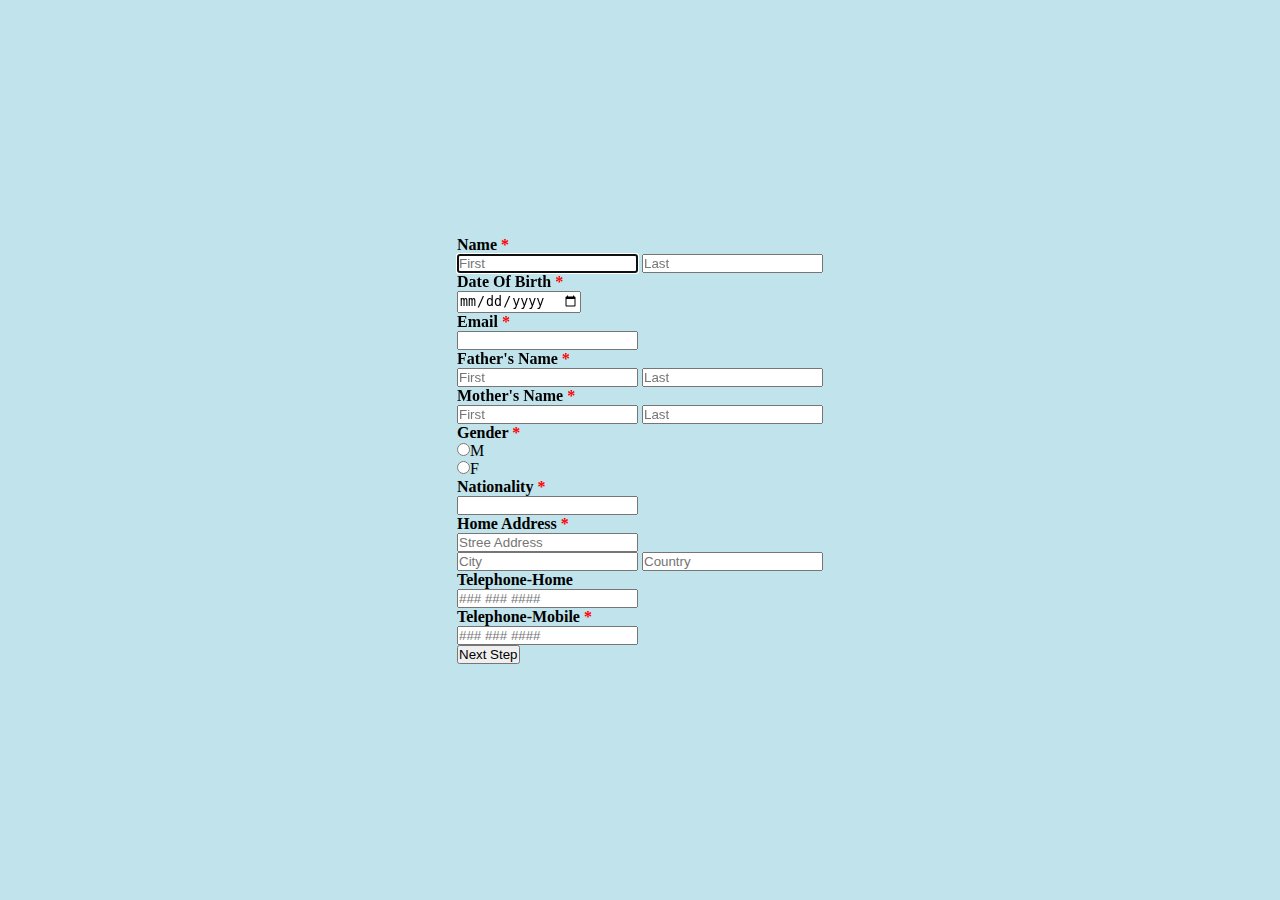
<file: index.html>
<!DOCTYPE html>
<html lang="en">

<head>
    <meta charset="UTF-8">
    <meta http-equiv="X-UA-Compatible" content="IE=edge">
    <meta name="viewport" content="width=device-width, initial-scale=1.0">
    <title>Resistation From (Step One)</title>
    <link rel="stylesheet" href="styles.css">
</head>

<body onload="Name__first.focus();">
    <form name="formOne" id="form" action="./secondPage.html">
        <div class="Name">
            <label for="username" class="required">Name</label>
            <input type="text" id="Name__first" name="user-firstName" placeholder="First" required>
            <input type="text" id="Name__last" name="User-lastName" placeholder="Last" required>
            <span id="error"></span>
        </div>
        <div class="dob">
            <label for="DOB" class="required">Date Of Birth</label>
            <input type="date" id="date" required>
        </div>
        <div>
            <label for="email" class="required">Email</label>
            <input type="text" id="email" required>
        </div>
        <div>
            <label for="fatherName" class="required">Father's Name</label>
            <input type="text" id="father__firstName" placeholder="First" required>
            <input type="text" id="fateher__lastName" placeholder="Last" required>
        </div>
        <div>
            <label for="motherName" class="required">Mother's Name</label>
            <input type="text" id="Mother__firstName" placeholder="First" required>
            <input type="text" id="Mother__lastName" placeholder="Last" required>
        </div>
        <div>
            <label for="gender" class="required" id="gender">Gender</label>
            <input type="radio" name="gender" value="male" required>M</input><br>
            <input type="radio" name="gender" value="female">F</input>
        </div>
        <div>
            <label for="nationality" class="required">Nationality</label>
            <input type="text" id="nationality" required>
        </div>

        <div>
            <label for="homeAddress" class="required">Home Address</label>
            <input type="text" id="Address__street" placeholder="Stree Address" required>
        </div>
        <div>
            <input type=" text" name="city" id="Address__city" placeholder="City" required>
            <input id="country" name="country" placeholder="Country" required>
        </div>
        <div id="phone">
            <label for="phoneHome">Telephone-Home</label>
            <input type="number" name="Telephone-Home" id="phone__home" placeholder="### ### ####">
        </div>
        <div>
            <label for="phoneMobile" class="required">Telephone-Mobile </label>
            <input type="number" name="Telephone-Mobile" id="phone__mobile" placeholder="### ### ####" required>
        </div>
        <div>
            <button type="submit" ; class=" btn">Next
                Step</button>
        </div>

    </form>


    <script src="./formOne.js"></script>
</body>

</html>
</file>
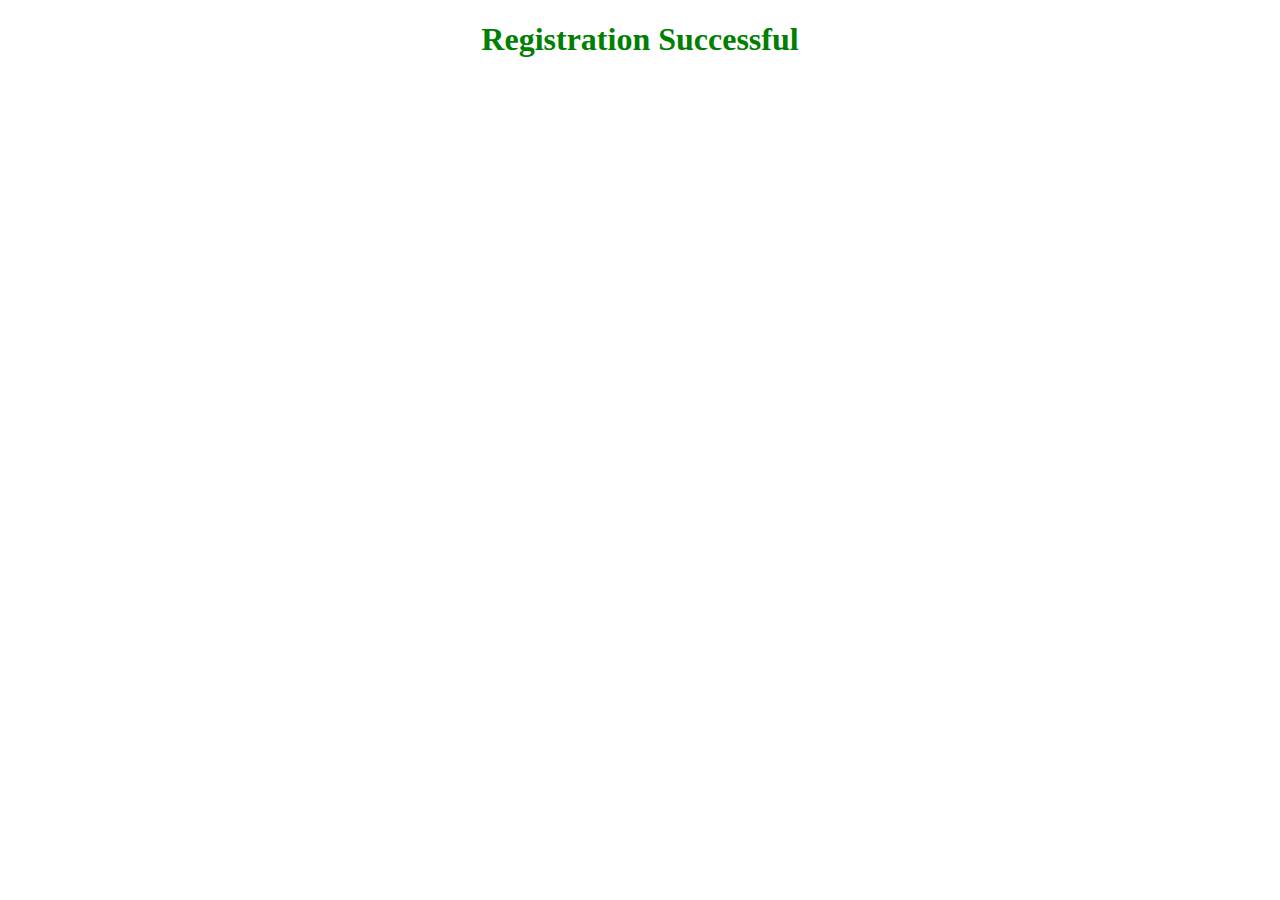
<file: finalPage.html>
<!DOCTYPE html>
<html lang="en">

<head>
    <meta charset="UTF-8">
    <meta http-equiv="X-UA-Compatible" content="IE=edge">
    <meta name="viewport" content="width=device-width, initial-scale=1.0">
    <title>Resistation Successful </title>
</head>

<body>
    <h1>
        Registration Successful <style>
            h1 {
                color: green;
                position: center;
                text-align: center;
            }
        </style>

    </h1>

</body>

</html>
</file>
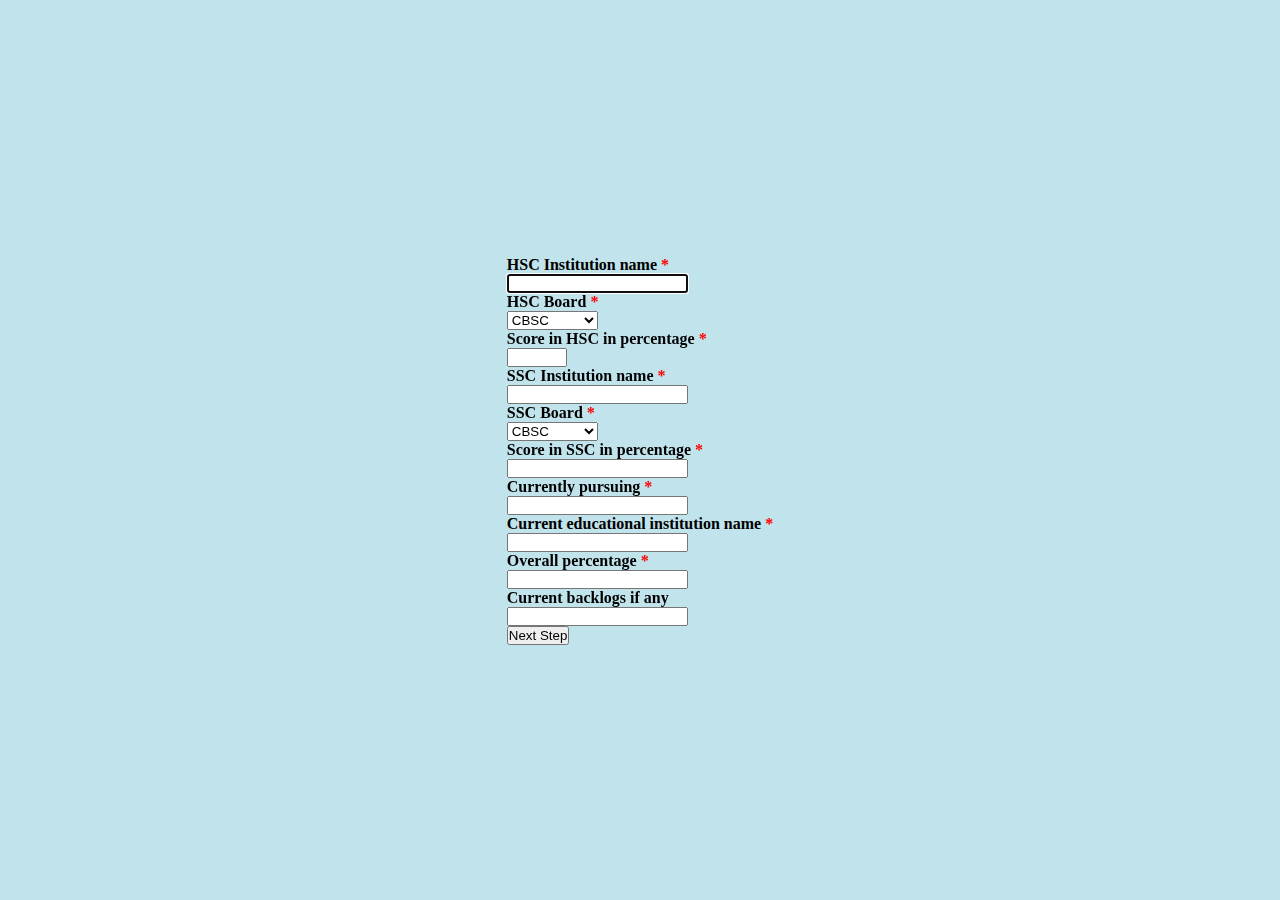
<file: secondPage.html>
<!DOCTYPE html>
<html lang="en">

<head>
    <meta charset="UTF-8">
    <meta http-equiv="X-UA-Compatible" content="IE=edge">
    <meta name="viewport" content="width=device-width, initial-scale=1.0">
    <title>Registration Step Two</title>
    <link rel="stylesheet" href="secondPage.css">
</head>

<body onload="Hsc_Institution.focus();">

    <form id="formTwo" action="./thirdPage.html">
        <div>
            <label for="Hsc institution" class="required">HSC Institution name</label>
            <input type="text" id="Hsc_Institution" required>
        </div>
        <div>
            <label for="" class="required"> HSC Board</label>
            <select id="Hsc__Board" required>
                <option value="CBSC">CBSC</option>
                <option value="ICSC">ICSC</option>
                <option value="State board">State board</option>
            </select>
        </div>
        <div>
            <label for="" class="required">Score in HSC in percentage</label>
            <input type="number" id="Hsc__Score" max="100" min="30" required>
        </div>
        <div>
            <label for="SSC Institution" class="required">SSC Institution name</label>
            <input type="text" id="Ssc__Institution" required>
        </div>
        <div>
            <label for="" class="required" id="sscBoard">SSC Board </label>
            <select id="sscBoard">
                <option value="CBSC">CBSC</option>
                <option value="ICSC">ICSC</option>
                <option value="State board">State board</option>
            </select>
        </div>
        <div>
            <label for="" class="required">Score in SSC in percentage</label>
            <input type="number" id="Ssc__Score" required>
        </div>
        <div>
            <label for="" class="required">Currently pursuing</label>
            <input type="text" id="Curr__pursuing" required>
        </div>
        <div>
            <label for="" class="required">Current educational institution name</label>
            <input type="text" id="Curr__institution" required>
        </div>
        <div>
            <label for="" class="required">Overall percentage</label>
            <input type="text" id="totalPercentage" required>
        </div>
        <div>
            <label for="">Current backlogs if any </label>
            <input type="text" id="Curr__backlog">
        </div>
        <!-- <button onclick="history.back()">Go Back</button> -->
        <button type="submit">Next Step</button>

    </form>
    <script src="./secondPage.js"></script>
</body>

</html>
</file>
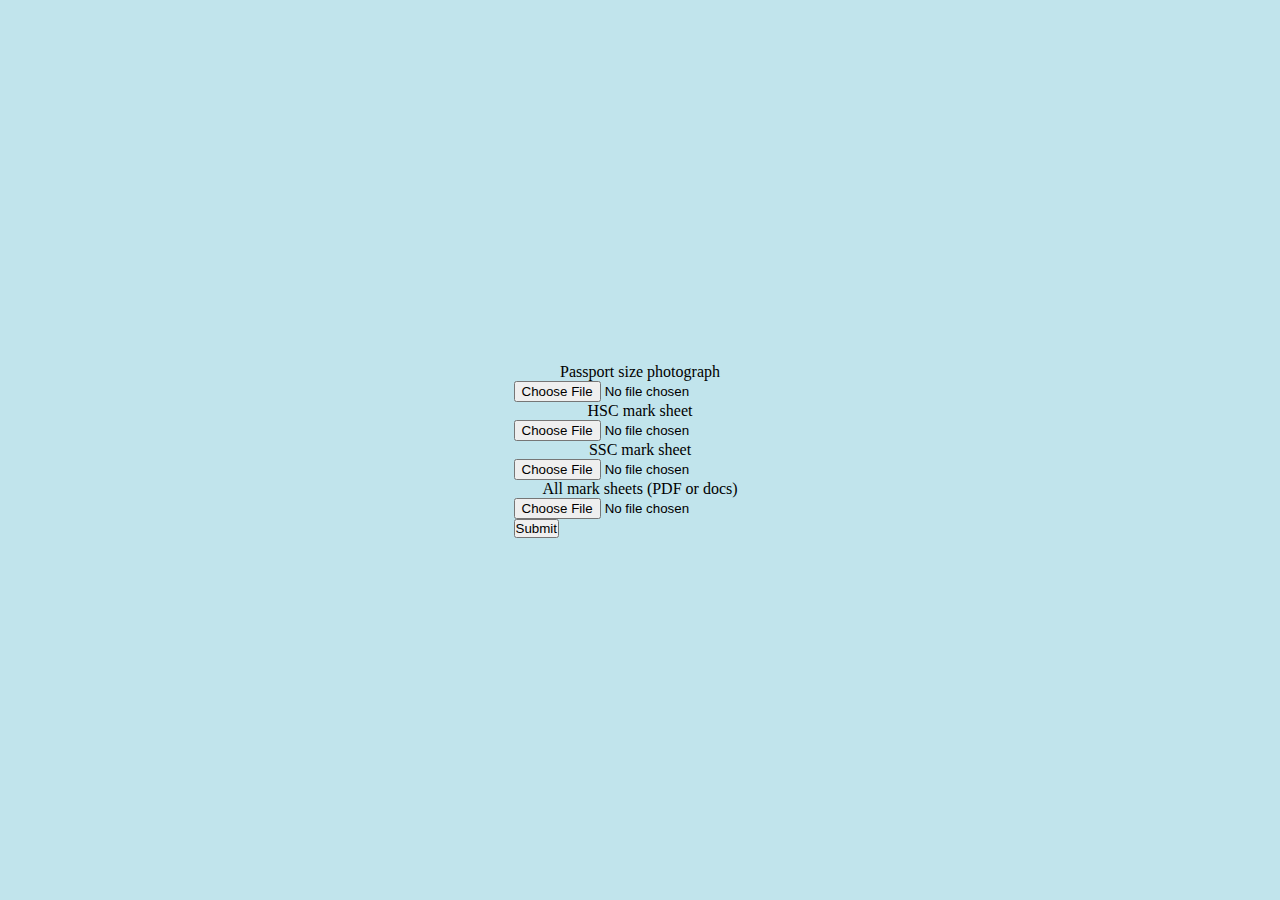
<file: thirdPage.html>
<!DOCTYPE html>
<html lang="en">

<head>
    <meta charset="UTF-8">
    <meta http-equiv="X-UA-Compatible" content="IE=edge">
    <meta name="viewport" content="width=device-width, initial-scale=1.0">
    <title>Restion Stage 3</title>
    <link rel="stylesheet" href="thirdPage.css">
</head>

<body>
    <div>
        <form id="formThree" action="./finalPage.html">
            <div>
                <label for="photograph">Passport size photograph </label>
                <input type="file" id="photograph" accept="image/*" onchange="fileValidation1();" required>
                <span></span>
            </div>
            <div>
                <label>HSC mark sheet </label>
                <input type="file" id="hsc" accept="image/*,.pdf,.doc" onchange="fileValidation2();" required>
            </div>
            <div>
                <label>SSC mark sheet </label>
                <input type="file" id="ssc" accept="image/*,.pdf,.doc" onchange="fileValidation3();" required>
            </div>
            <div>
                <label>All mark sheets (PDF or docs)</label>
                <input type="file" id="allFile" onchange="fileValidation4();" accept=".pdf,.doc">
            </div>
            <!-- <button onclick="history.back()">Go Back</button> -->
            <button type="submit">Submit</button>
        </form>
    </div>
    <script src="./thirdPage.js"></script>
</body>

</html>
</file>
<file: styles.css>
*{
    margin: 0;
    padding: 0;
    box-sizing: border-box;
}
body{
    min-height: 100vh;
    display: flex;
    align-items: center;
    justify-content: center;
    background-color: #c1e4ec;
}

.container{
    position: relative;
    max-width: 800px;
    width: 100%;
}
.error{
    color: red;
}

label { 
    display:block; 
}


label {
    font-weight: bold;
}
.required:after {
    content:" *";
    color: red;
  }
</file>
<file: secondPage.css>
*{
    margin: 0;
    padding: 0;
    box-sizing: border-box;
}
body{
    height: 100vh;
    display: flex;
    align-items: center;
    justify-content: center;
    background-color: #c1e4ec;
}
.container{
    position: relative;
    max-width: 900px;
    width: 100%;
    
}
label { 
    display:block; 
}


label {
    font-weight: bold;
}
.required:after {
    content:" *";
    color: red;
  }
</file>
<file: thirdPage.css>
*{
    margin: 0;
    padding: 0;
    box-sizing: border-box;
}
body{
    height: 100vh;
    display: flex;
    align-items: center;
    justify-content: center;
    background-color: #c1e4ec;
}
div{
    display: flex;
    flex-direction: column;
    align-items: center;
}
span{
    color: red;
}
</file>
